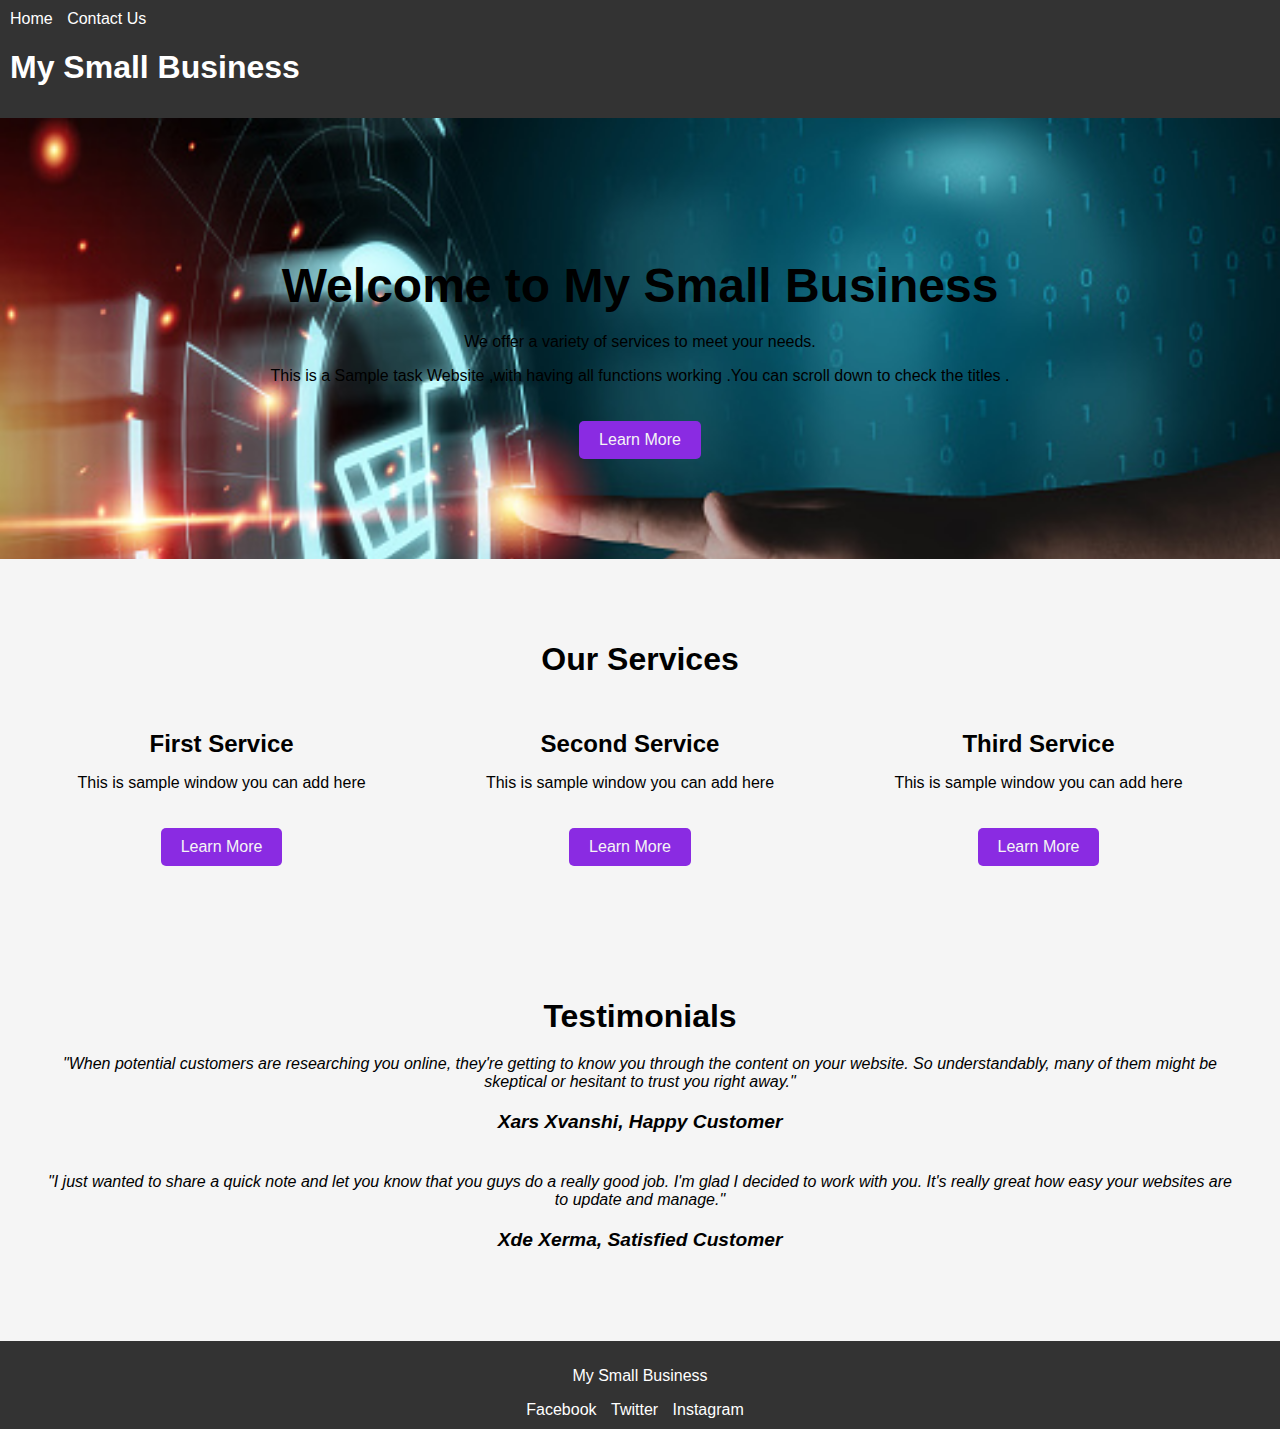
<file: index.html>
<!DOCTYPE html>
<html>
  <head>
    <title>Home - My Small Business</title>
    <meta name="viewport" content="width=device-width, initial-scale=1.0">
    <link rel="stylesheet" href="css/style.css">
  </head>
  <body>
    <header>
      <nav>
        <ul>
          <li><a href="index.html">Home</a></li>
          <li><a href="contact.html">Contact Us</a></li>
        </ul>
      </nav>
      <h1>My Small Business</h1>
    </header>
    <section class="hero">
      <h2>Welcome to My Small Business</h2>
      <p>We offer a variety of services to meet your needs.</p>
      <p>This is a Sample task Website ,with having all functions working .You can scroll down to check the titles . </p>
      <a href="services.html" class="cta-button">Learn More</a>
    </section>
    <section class="services">
      <h3>Our Services</h3>
      <ul>
        <li>
          <h4>First Service </h4>
          <p>This is sample window you can add here </p>
          <a href="index.html" class="cta-button">Learn More</a>
        </li>
        <li>
          <h4>Second Service</h4>
          <p>This is sample window you can add here</p>
          <a href="index.html" class="cta-button">Learn More</a>
        </li>
        <li>
          <h4>Third Service</h4>
          <p>This is sample window you can add here</p>
          <a href="index.html" class="cta-button">Learn More</a>
        </li>
      </ul>
    </section>
    <section class="testimonials">
      <h3>Testimonials</h3>
      <ul>
        <li>
          <blockquote>
            "When potential customers are researching you online, they're getting to know you through the content on your website. So understandably, many of them might be skeptical or hesitant to trust you right away."
          </blockquote>
          <cite>Xars Xvanshi, Happy Customer</cite>
        </li>
        <li>
          <blockquote>
            "I just wanted to share a quick note and let you know that you guys do a really good job. I'm glad I decided to work with you. It's really great how easy your websites are to update and manage."
          </blockquote>
          <cite>Xde Xerma, Satisfied Customer</cite>
        </li>
      </ul>
    </section>
    <footer>
      <p>My Small Business</p>
      <ul>
        <li><a href="https://www.facebook.com/">Facebook</a></li>
        <li><a href="https://www.twitter.com/">Twitter</a></li>
        <li><a href="https://www.instagram.com/">Instagram</a></li>
      </ul>
    </footer>
    <script src="main.js"></script>
  </body>
</html>
</file>
<file: css/style.css>
body {
    font-family: Arial, sans-serif;
    margin: 0;
    padding: 0;
    width: 100%;
  }
  
  header {
    background-color: #333;
    color: #fff;
    padding: 10px;
  }
  
  nav ul {
    list-style: none;
    margin: 0;
    padding: 0;
  }
  
  nav li {
    display: inline-block;
    margin-right: 10px;
  }
  
  nav a {
    color: #fff;
    text-decoration: none;
  }
  
  nav a:hover {
    text-decoration: underline;
  }
  
  .hero {
    background-image: url('hero.jpg');
    background-size: cover;
    color:black;
    padding: 100px 0;
    text-align: center;
  }
  
  .hero h2 {
    font-size: 3em;
    margin-bottom: 20px;
  }
  
  .cta-button {
    background-color: blueviolet;
    border-radius: 5px;
    color: whitesmoke;
    display: inline-block;
    margin-top: 20px;
    padding: 10px 20px;
    text-decoration: none;
    transition: background-color 0.2s ease;
  }
  
  .cta-button:hover {
    background-color: greenyellow;
  }
  
  .services {
    background-color:whitesmoke;
    padding: 50px 0;
  }
  
  .services h3 {
    font-size: 2em;
    margin-bottom: 20px;
    text-align: center;
  }
  
  .services ul {
    list-style: none;
    margin: 0;
    padding: 0;
    text-align: center;
  }
  
  .services li {
    display: inline-block;
    margin-right: 20px;
    width: 30%;
  }
  
  .services h4 {
    font-size: 1.5em;
    margin-bottom: 10px;
  }
  
  .testimonials {
    background-color:whitesmoke;
    padding: 50px 0;
  }
  
  .testimonials h3 {
    font-size: 2em;
    margin-bottom: 20px;
    text-align: center;
  }
  
  .testimonials ul {
    list-style: none;
    margin: 0;
    padding: 0;
  }
  
  .testimonials li {
    margin-bottom: 40px;
    text-align: center;
  }
  
  blockquote {
    font-style: italic;
    margin-bottom: 20px;
  }
  
  cite {
    display: block;
    font-size: 1.2em;
    font-weight: bold;
  }
  
  footer {
    background-color: #333;
    color: #fff;
    padding: 10px;
    text-align: center;
  }
  
  footer ul {
    list-style: none;
    margin: 0;
    padding: 0;
  }
  
  footer li {
    display: inline-block;
    margin-right: 10px;
  }
  
  footer a {
    color: #fff;
    text-decoration: none;
  }
  
  footer a:hover {
    text-decoration: underline;
  }
</file>
